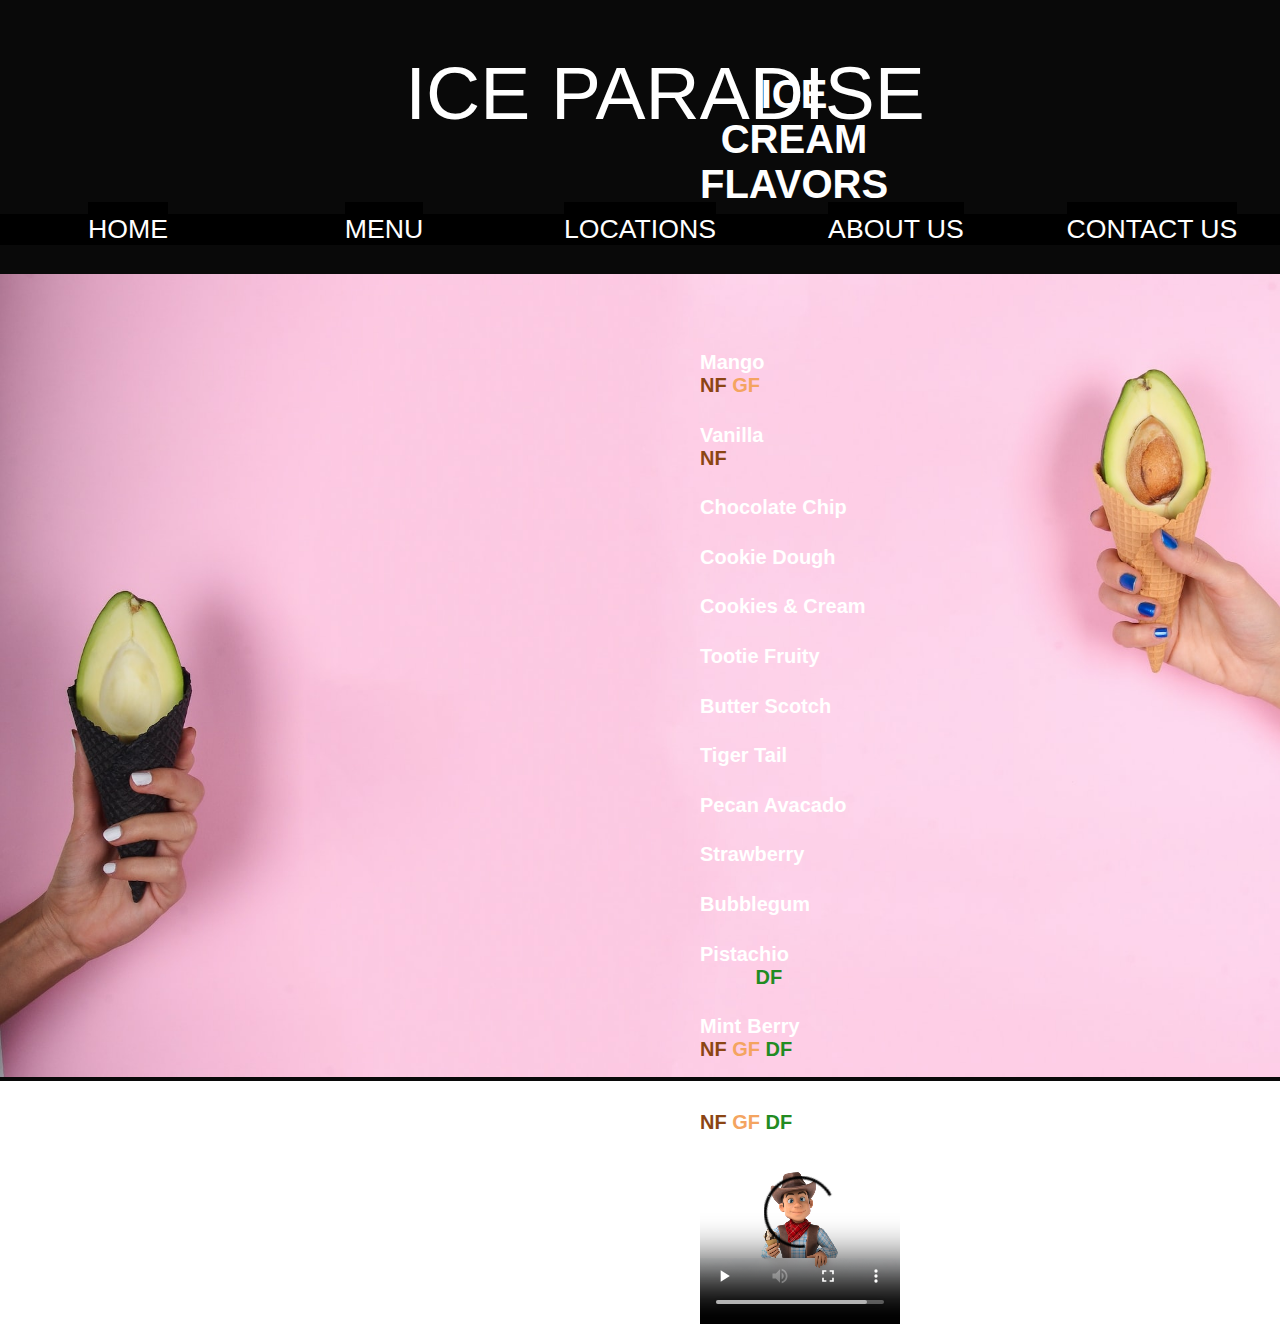
<file: menu.html>
<!DOCTYPE html>
<html lang="en">
<head>
    <meta charset="UTF-8">
    <title>Ice Paradise</title>
    <link rel="stylesheet" href="style.css">
</head>
<body>
      <div class = "homepagecontainer">
          <div id = "homepage">  ICE PARADISE </div>
          <ul class = "menutopnavbar">
                <li><a href="index.html">HOME</a></li>
                <li><a href="menu.html">MENU</a></li>
                <li><a href="locations.html">LOCATIONS</a></li>
                <li><a href="about.html">ABOUT US</a></li>
                <li><a href="contactus.html">CONTACT US</a></li>
          </ul>
          <img id ="homeimg" src="Menu.jpg" alt="Picture with Ice Cream">

          <div class = "menu"></div>
                  <h2 class = "menutext">  ICE CREAM FLAVORS </h2>
                  <div class = "menuitems">
                      <h4>Mango&nbsp;&nbsp;&nbsp;&nbsp;&nbsp;&nbsp;&nbsp;&nbsp;&nbsp;&nbsp;&nbsp;&nbsp;&nbsp;&nbsp;&nbsp;&nbsp;&nbsp;&nbsp;&nbsp;&nbsp;&nbsp;&nbsp;&nbsp;
                          &nbsp;<span class ="brown"> NF</span> <span class ="burlybrown"> GF</span></h4>
                      <h4>Vanilla&nbsp;&nbsp;&nbsp;&nbsp;&nbsp;&nbsp;&nbsp;&nbsp;&nbsp;&nbsp;&nbsp;&nbsp;&nbsp;&nbsp;&nbsp;&nbsp;&nbsp;&nbsp;&nbsp;&nbsp;&nbsp;&nbsp;&nbsp;&nbsp;&nbsp;<span class ="brown"> NF</span></h4>
                      <h4>Chocolate Chip</h4>
                      <h4>Cookie Dough</h4>
                      <h4>Cookies & Cream</h4>
                      <h4>Tootie Fruity</h4>
                      <h4>Butter Scotch</h4>
                      <h4>Tiger Tail</h4>
                      <h4>Pecan Avacado</h4>
                      <h4>Strawberry </h4>
                      <h4>Bubblegum</h4>
                      <h4>Pistachio&nbsp;&nbsp;&nbsp;&nbsp;&nbsp;&nbsp;&nbsp;&nbsp;&nbsp;&nbsp;&nbsp;&nbsp;&nbsp;&nbsp;&nbsp;&nbsp;&nbsp;&nbsp;&nbsp;&nbsp;&nbsp;&nbsp;&nbsp;
                          &nbsp;&nbsp;&nbsp;&nbsp;&nbsp;&nbsp;&nbsp;&nbsp;&nbsp;<span class ="green">  DF </span></h4>
                      <h4>Mint Berry&nbsp;&nbsp;&nbsp;&nbsp;&nbsp;&nbsp;&nbsp;&nbsp;&nbsp;&nbsp;&nbsp;&nbsp;&nbsp;&nbsp;&nbsp;&nbsp;&nbsp;
                          &nbsp;<span class ="brown"> NF</span> <span class ="burlybrown"> GF</span> <span class ="green">  DF </span></h4>
                      <h4>Lime Coconut&nbsp;&nbsp;&nbsp;&nbsp;&nbsp;&nbsp;&nbsp;&nbsp;&nbsp;&nbsp;&nbsp;&nbsp;<span class ="brown"> NF</span> <span class ="burlybrown"> GF</span> <span class ="green">  DF </span></h4>
                      <h4>Very Berry&nbsp;&nbsp;&nbsp;&nbsp;&nbsp;&nbsp;&nbsp;&nbsp;&nbsp;&nbsp;&nbsp;&nbsp;&nbsp;&nbsp;&nbsp;&nbsp;&nbsp;&nbsp;<span class ="brown"> NF</span> <span class ="burlybrown"> GF</span> <span class ="green">  DF </span></h4>

          </div>
          <div id = "menutables">
              <table>
                  <tr>
                      <th><b>Acronym</b></th>
                      <th><b>Meaning</b></th>
                  </tr>
                  <tr>
                      <td><b> <span class ="brown"> NF</span></b> </td>
                      <td><b> <span class ="brown"> Nut Free</span></b></td>
                  </tr>
                  <tr>
                      <td><b><span class ="burlybrown"> GF</span></b></td>
                      <td><b><span class ="burlybrown"> Glutten Free</span></b> </td>
                  </tr>
                  <tr>
                      <td><b><span class ="green"> DF</span></b></td>
                      <td><b><span class ="green"> Dairy Free</span></b> </td>
                  </tr>
              </table>
              </br>
              <table>
                  <tr>
                      <th><b># Scoops</b></th>
                      <th><b>Price</b></th>
                  </tr>
                  <tr>
                      <td><b> 1 </b></td>
                      <td><b> 5$ </b> </td>
                  </tr>
                  <tr>
                      <td><b> 2 </b></td>
                      <td><b> 6$ </b> </td>
                  </tr>
              </table>
              <br>
              <table>
                  <tr>
                      <th><b>Containers</b></th>
                      <th><b>Price</b></th>
                  </tr>
                  <tr>
                    <td><b> Waffle Cone</b></td>
                    <td><b> 3$</b></td>
                  </tr>
                      <td><b> Cup </b></td>
                      <td><b> 1$</b></td>
                  </tr>
              </table>
          </div>
          <div id="video1" >
              <video width = "200" height = "200" controls>
                  <source src="Cowboy.mp4" type="video/mp4">
              </video>
          </div>
      </div>



</body>
</html>
</file>
<file: style.css>
/*body link used - https://stackoverflow.com/questions/4617872/white-space-showing-up-on-right-side-of-page-when-background-image-should-extend*/
body
{
    margin: 0px;
}

.homepagecontainer{
    font-family: Arial, sans-serif;
    position: relative;
    text-align: justify;
    background-color: #090909;
}

#homepage {
    text-align: center;
    display: block;
    text-decoration-style: solid;
    color: #FFFFFF;
    background-color: #090909;
    padding-top: 50px;
    padding-right: 30px;
    padding-bottom: 50px;
    padding-left: 80px;
    font-size: 75px;
}
/*Nav Bar links used - */
/*1) https://stackoverflow.com/questions/13369112/navigation-bar-entire-width-spaced-items-evenly*/
/*2) https://www.w3schools.com/howto/tryit.asp?filename=tryhow_css_navbar_border*/
.topnavbar {
    display: block;
    background-color: white;
    justify-content: space-between;
    overflow: hidden;
    text-align: center;
    width: 100%;
    padding:12px 0 13px 0;

}
.topnavbar a{
    color: black;
    padding-top: 600px;
    text-decoration: blink;
    font-size: 20pt;
    background-color: white;

}

.topnavbar li {
    display:block;
    float:left;
    width: 20%;
    background-color: white;
}


.topnavbar a:hover{
    overflow: hidden;
    border-bottom: 3px solid #f77fbe;
    color: black;
}
#homepara{
    text-align: justify;
    padding-bottom: 1000px;
    font-size: 75px;
}

#homeimg {
    margin-left: auto;
    margin-right: auto;
    width: 100%;
    height: 100%;
}

#homeimgdarken {
     margin-left: auto;
     margin-right: auto;
     width: 100%;
     height: 100%;
     background-size: cover;
     /*opacity:0.3;*/
 }


.centertextblurred{
    color:  white;
    position: absolute;
    bottom: 70%;
    center: 50%;
    right: 57%;
    font-size: 35px;
    text-align: left;
    text-emphasis: #FFFFFF;
    width: 40%;
    text-shadow: grey;
}

.centertext{
    color:  black;
    position: absolute;
    background: #FFFFFF;
    bottom: 50%;
    center: 50%;
    left: 10%;
    right: 10%;
    margin: 300px;
    /*left: 40%;*/
    /*right: 40%;*/
    padding-left: 50px;
    /*padding-bottom: 20px;*/
    padding-right: 50px;
    font-size: 35px;
    text-align: justify;
    text-emphasis: #FFFFFF;
    width: 50%;
}




/*____________________________ABOUT PAGE_______________*/
.toptext
{
    color:  #FFFFFF;
    position: absolute;
    bottom: 50%;
    center: 50%;
    padding-left: 700px;
    padding-bottom: 30px;
    padding-right: 700px;
    font-size: 45px;
    text-align: center;
    text-emphasis: #FFFFFF;
}

/*Nav Bar links used - */
/*1) https://stackoverflow.com/questions/13369112/navigation-bar-entire-width-spaced-items-evenly*/
/*2) https://www.w3schools.com/howto/tryit.asp?filename=tryhow_css_navbar_border*/
.abouttopnavbar {
    display: block;
    background-color: #090909;
    justify-content: space-between;
    overflow: hidden;
    text-align: center;
    width: 100%;
    padding:12px 0 13px 0;

}
.abouttopnavbar a{
    color: #FFFFFF;
    padding-top: 600px;
    text-decoration: blink;
    font-size: 20pt;
    background-color: #090909;

}

.abouttopnavbar li {
    display:block;
    float:left;
    width: 20%;
    background-color: #090909;
}


.abouttopnavbar a:hover {
    overflow: hidden;
    border-bottom: 3px solid dodgerblue;
    color: #FFFFFF;
}

/*____________________________________MENU PAGE_____________________________________*/
.menutext
{
    color:  white;
    position: absolute;
    bottom: 50%;
    padding-left: 700px;
    padding-bottom: 300px;
    padding-right: 700px;
    font-size: 40px;
    text-align: center;
    text-emphasis: #FFFFFF;
    border-bottom: #FFFFFF;
}

/*Link used*/
/*https://www.w3schools.com/html/tryit.asp?filename=tryhtml_table3*/
table, tr, td, tbody, th{
    color: rebeccapurple;
    padding-left: 10px;
    padding-bottom: 10px;
    padding-right: 10px;
    border:2px solid white ;
    font-size: 12px;
    border-collapse: collapse;
    text-emphasis: white;
    font-size: 15px;
}


.menuitems
{
    color: white;
    position: absolute;
    top: 30%;
    center: 50%;
    padding-left: 700px;
    /*padding-top: 100px;*/
    padding-right: 700px;
    font-size: 20px;
    text-align: justify;
    text-emphasis: #FFFFFF;
    border-bottom: #FFFFFF;
}



.brown{
    color: saddlebrown;
}

.burlybrown{
    color: sandybrown;
}

.green{
    color: forestgreen;
}

/*Nav Bar links used - */
/*1) https://stackoverflow.com/questions/13369112/navigation-bar-entire-width-spaced-items-evenly*/
/*2) https://www.w3schools.com/howto/tryit.asp?filename=tryhow_css_navbar_border*/
.menutopnavbar {
    display: block;
    background-color: #090909;
    justify-content: space-between;
    overflow: hidden;
    text-align: center;
    width: 100%;
    padding:12px 0 13px 0;

}
.menutopnavbar a{
    color: white;
    padding-top: 600px;
    text-decoration: blink;
    font-size: 20pt;
    background-color: black;

}

.menutopnavbar li {
    display:block;
    float:left;
    width: 20%;
    background-color: black;
}


.menutopnavbar a:hover {
    overflow: hidden;
    border-bottom: 3px solid pink;
    color: white;
}


#menutables{
    position: absolute;
    top: 30%;
    bottom: 35%;
    center: 50%;
    padding-top: 150px;
    padding-left: 1300px;
    padding-bottom: 700px;
    padding-right: 200px;
    font-size: 30px;
    text-align: center;
    text-emphasis: #FFFFFF;
}

#video1{
    position: absolute;
    top: 30%;
    bottom: 35%;
    center: 50%;
    padding-top: 800px;
    padding-left: 700px;
    /*padding-bottom: 1300px;*/
    padding-right: 900px;
    /*opacity:0.5;*/
    /*background-blend-mode: color;*/
    /*font-size: 30px;*/
    /*text-align: center;*/
}
/*____________________________________________________CONTACT US______________________________________*/

.contactustext{
    color:  white;
    position: absolute;
    bottom: 35%;
    center: 50%;
    padding-left: 300px;
    padding-bottom: 600px;
    padding-right: 300px;
    font-size: 35px;
    text-align: center;
    text-emphasis: #FFFFFF;
}
hr{
    color: #FFFFFF;
}
form{
    color: white;
    padding-left: 50px;
    padding-bottom: 10px;
    padding-right: 10px;
    /*border:2px solid grey ;*/
    font-size: 30px;
    border: #FFFFFF;
    /*border-collapse: collapse;*/
    /*text-emphasis: #090909;*/
}
label{
    padding: 10px;
    text-align: justify;
}
#submit{
    padding-right: 1030px;
    font-size: 30px;
    size: 60px;
}

/*Nav Bar links used - */
/*1) https://stackoverflow.com/questions/13369112/navigation-bar-entire-width-spaced-items-evenly*/
/*2) https://www.w3schools.com/howto/tryit.asp?filename=tryhow_css_navbar_border*/
.contactustopnavbar {
    display: block;
    background-color: #090909;
    justify-content: space-between;
    overflow: hidden;
    text-align: center;
    width: 100%;
    padding:12px 0 13px 0;

}
.contactustopnavbar a{
    color: #FFFFFF;
    padding-top: 600px;
    text-decoration: blink;
    font-size: 20pt;
    background-color: #090909;

}

.contactustopnavbar li {
    display:block;
    float:left;
    width: 20%;
    background-color: #090909;
}


.contactustopnavbar a:hover {
    overflow: hidden;
    border-bottom: 3px solid #e5e500;
    color: #FFFFFF;
}
/*-------------------------LOCATIONS----------------------------------*/
#toptextloc1
{
    color:  cornflowerblue;
    position: absolute;
    top: 30%;
    bottom: 35%;
    center: 50%;
    padding-left: 100px;
    padding-bottom: 800px;
    padding-right: 1400px;
    font-size: 30px;
    text-align: center;
    text-emphasis: #FFFFFF;

}

#toptextloc2
{
    color:  yellowgreen;
    position: absolute;
    top: 30%;
    bottom: 35%;
    center: 50%;
    padding-left: 600px;
    padding-bottom: 700px;
    padding-right: 1000px;
    font-size: 30px;
    text-align: center;
    text-emphasis: #FFFFFF;

}

#toptextloc3
{
    color:  deeppink;
    position: absolute;
    top: 30%;
    bottom: 35%;
    center: 50%;
    padding-left: 1000px;
    padding-bottom: 700px;
    padding-right: 600px;
    font-size: 30px;
    text-align: center;
    text-emphasis: #FFFFFF;
}

#toptextloc4
{
    color:  orange;
    position: absolute;
    top: 30%;
    bottom: 35%;
    center: 50%;
    padding-left: 1400px;
    padding-bottom: 700px;
    padding-right: 200px;
    font-size: 30px;
    text-align: center;
    text-emphasis: #FFFFFF;
}

#hours
{
    color:  crimson;
    position: absolute;
    top: 30%;
    bottom: 35%;
    center: 50%;
    padding-left: 700px;
    padding-top: 800px;
    padding-right: 700px;
    font-size: 30px;
    text-align: center;
    text-emphasis: #FFFFFF;
}

/*Nav Bar links used - */
/*1) https://stackoverflow.com/questions/13369112/navigation-bar-entire-width-spaced-items-evenly*/
/*2) https://www.w3schools.com/howto/tryit.asp?filename=tryhow_css_navbar_border*/
.locationtopnavbar {
    display: block;
    background-color: #090909;
    justify-content: space-between;
    overflow: hidden;
    text-align: center;
    width: 100%;
    padding:12px 0 13px 0;

}
.locationtopnavbar a{
    color: #FFFFFF;
    padding-top: 600px;
    text-decoration: blink;
    font-size: 20pt;
    background-color: #090909;

}

.locationtopnavbar li {
    display:block;
    float:left;
    width: 20%;
    background-color: #090909;
}


.locationtopnavbar a:hover {
    overflow: hidden;
    border-bottom: 3px solid white;
    color: #FFFFFF;
}
</file>
